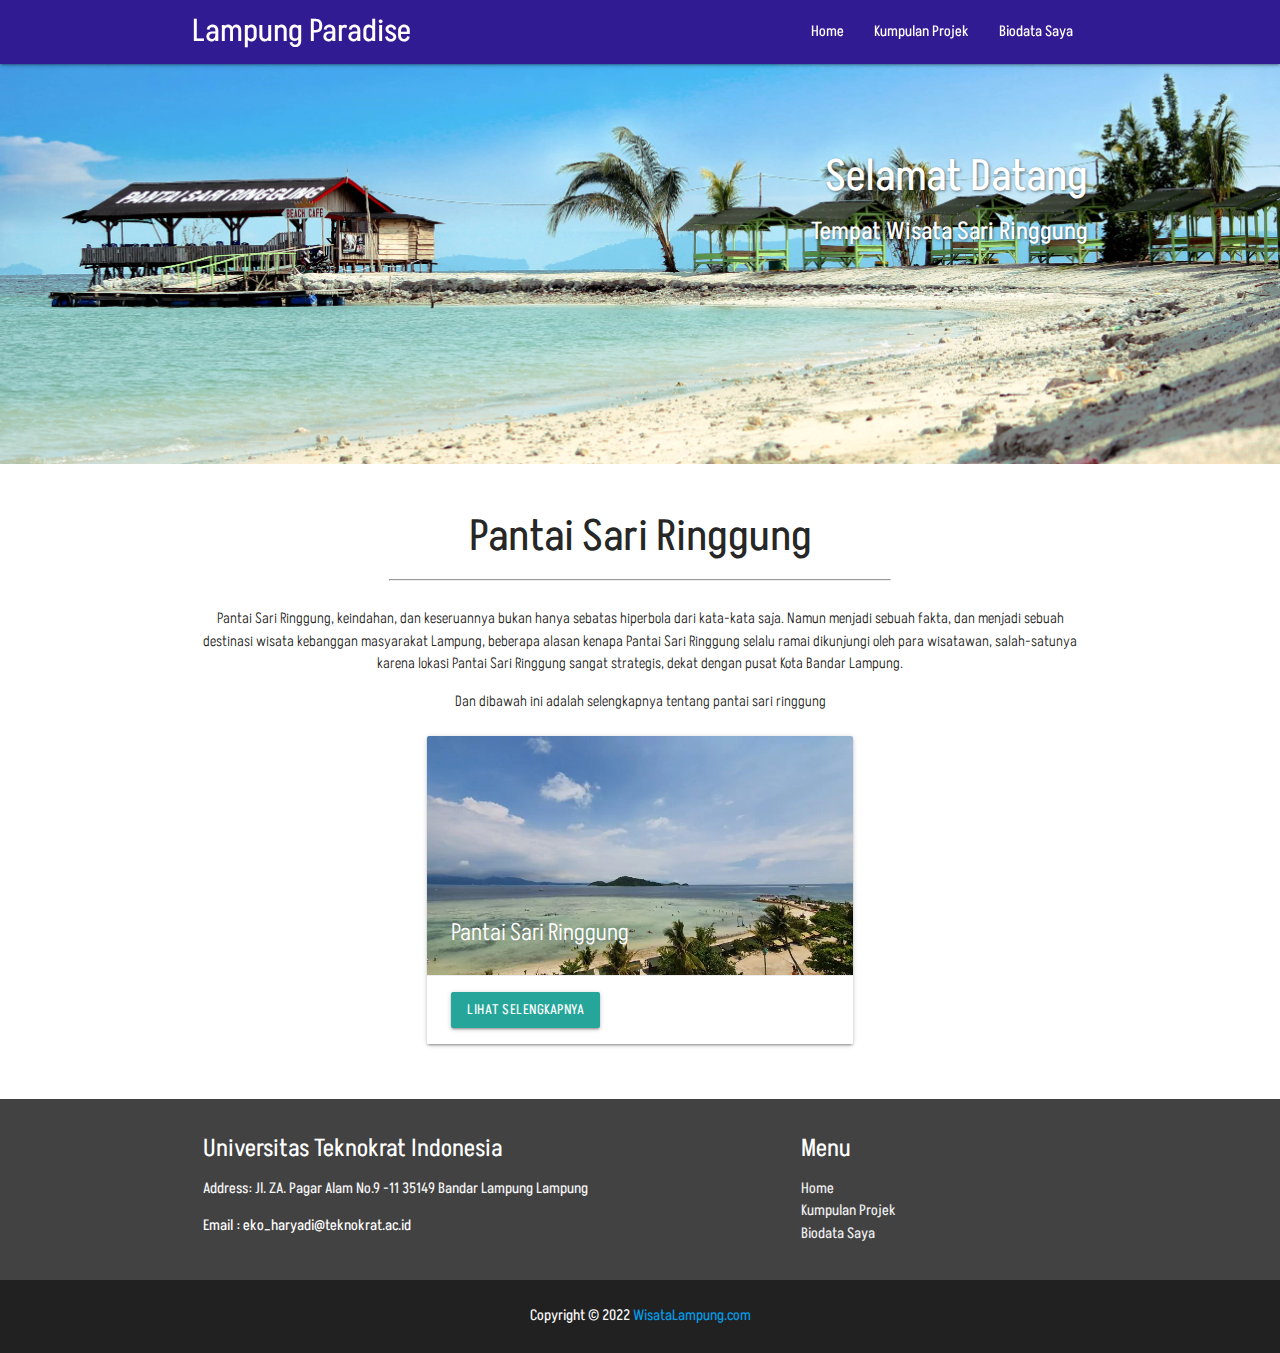
<file: index.html>
<!DOCTYPE html>
<html>

<head>
  <link
    href="https://fonts.googleapis.com/css2?family=Akshar:wght@500&family=Inter:wght@200;300;400;500&family=Macondo&family=Montserrat:ital,wght@0,400;1,100&family=Noto+Sans+JP:wght@100&family=Radio+Canada&display=swap"
    rel="stylesheet">
  <link href="https://fonts.googleapis.com/icon?family=Material+Icons" rel="stylesheet">
  <link type="text/css" rel="stylesheet" href="css/materialize.min.css" media="screen,projection" />

  <meta name="viewport" content="width=device-width, initial-scale=1.0" />
  <title>Home</title>
  <link rel="icon" href="img/jadi/Question-Mark-Emoji.jpg">

  <link rel="stylesheet" type="text/css" href="css/style.css">
</head>

<body id="home" class="scrollspy">
  <div class="navbar-fixed">
    <nav class=" deep-purple darken-4">
      <div class="container">
        <div class="nav-wrapper">
          <a href="#home" class="brand-logo">Lampung Paradise</a>
          <a href="#" data-target="mobile-nav" class="sidenav-trigger"><i class="material-icons">menu</i></a>
          <ul class="right hide-on-med-and-down">

            <li><a href="index.html">Home</a></li>
            <li><a href="KumpulanProjek.html">Kumpulan Projek</a></li>
            <li><a href="Biodata.html">Biodata Saya</a></li>
          </ul>
        </div>
      </div>
    </nav>
  </div>


  <!-- sidenav -->
  <ul class="sidenav" id="mobile-nav">
    <li><a href="index.html">Home</a></li>
    <li><a href="KumpulanProjek.html">Kumpulan Projek</a></li>
    <li><a href="Biodata.html">Biodata Saya</a></li>
  </ul>

  <!-- slider -->
  <div class="slider">
    <ul class="slides">
      <li>
        <img src="img/jadi/pantai-sari-ringgung.jpg">
        <div class="caption right-align">
          <h3>Selamat Datang</h3>
          <h5 class="">Tempat Wisata Sari Ringgung</h5>
        </div>
      </li>

    </ul>
  </div>

  <!-- about -->

  <section id="about" class="about">
    <div class="container">
      <div class="row center">
        <h3>Pantai Sari Ringgung</h3>
        <hr>
      </div>

      <div class="col m6 light center">
        <p>Pantai Sari Ringgung, keindahan, dan keseruannya bukan hanya sebatas hiperbola dari kata-kata saja. Namun
          menjadi sebuah fakta, dan menjadi sebuah destinasi wisata kebanggan masyarakat Lampung, beberapa alasan kenapa
          Pantai Sari Ringgung selalu ramai dikunjungi oleh para wisatawan,
          salah-satunya karena lokasi Pantai Sari Ringgung sangat strategis, dekat dengan pusat Kota Bandar Lampung.</p>

        <p> Dan dibawah ini adalah selengkapnya tentang pantai sari ringgung</p>
      </div>
      <div class="row">
        <div class="col s6 offset-s3">
          <div class="card">
            <div class="card-image">
              <img src="img/jadi/Pantai-Sari-Ringgung-1.jpg">
              <span class="card-title">Pantai Sari Ringgung</span>
            </div>
            <div class="card-action">
              <a href="content2.html"><button type="button" class="btn btn-info">Lihat Selengkapnya</button></a>
            </div>
          </div>
        </div>
      </div>
    </div>
  </section>

  <!-- footer -->

  <footer class="page-footer grey darken-3">
    <div class="container">
      <div class="row">
        <div class="col l6 s12">
          <h5 class="white-text">Universitas Teknokrat Indonesia</h5>
          <p class="grey-text text-lighten-4">Address: Jl. ZA. Pagar Alam No.9 -11 35149 Bandar Lampung Lampung</p>
          <p>Email : eko_haryadi@teknokrat.ac.id</p>
        </div>
        <div class="col l4 offset-l2 s12">
          <h5 class="white-text">Menu</h5>
          <ul>
            <li><a class="grey-text text-lighten-3" href="index.html">Home</a></li>
            <li><a class="grey-text text-lighten-3" href="KumpulanProjek.html">Kumpulan Projek</a></li>
            <li><a class="grey-text text-lighten-3" href="Biodata.html">Biodata Saya</a></li>
          </ul>
        </div>
      </div>
    </div>
    <div class="footer-copyright grey darken-4">
      <div class="container">
        <p class="grey-text text-lighten-5 center">
          Copyright &copy; 2022 <a href="https://spada.teknokrat.ac.id/"> WisataLampung.com</a></p>
      </div>
    </div>
  </footer>


</body>
<!--JavaScript at end of body for optimized loading-->
<script type="text/javascript" src="js/materialize.min.js"></script>
<script>
  const sideNav = document.querySelectorAll('.sidenav');
  M.Sidenav.init(sideNav);

  const slider = document.querySelectorAll('.slider');
  M.Slider.init(slider, {
    indicators: false,
    transition: 600,
    interval: 3000
  });
  const materialbox = document.querySelectorAll('.materialboxed');
  M.Materialbox.init(materialbox);

  const scroll = document.querySelectorAll('.scrollspy');
  M.ScrollSpy.init(scroll, {
    scrollOffset: 50
  })
</script>
</body>

</html>
</file>
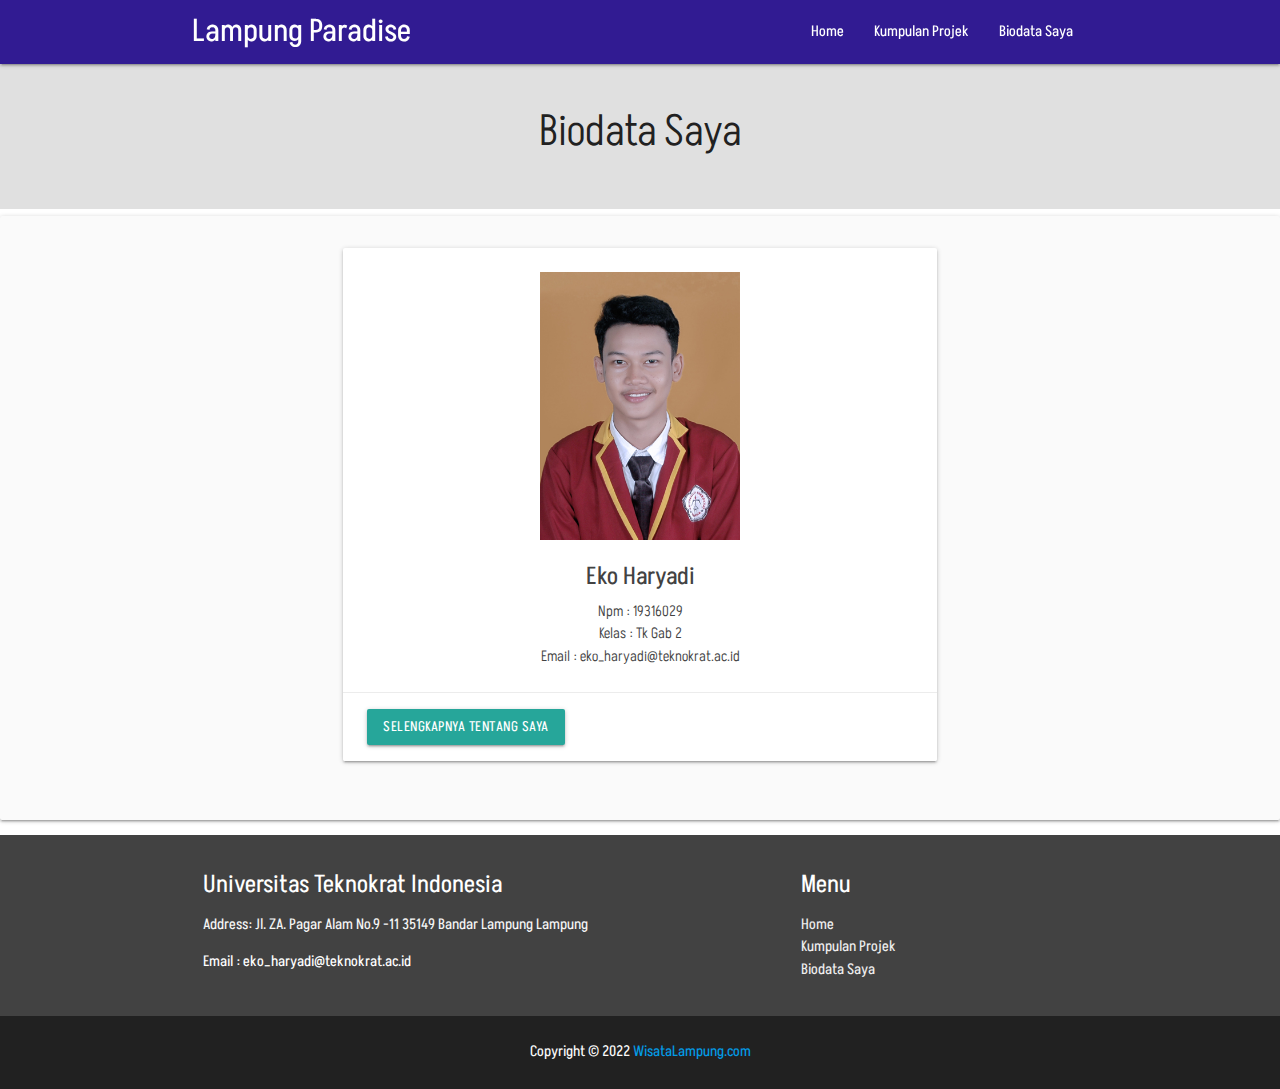
<file: Biodata.html>
<!DOCTYPE html>
<html>

<head>
    <!--Import Google Icon Font-->
    <link href="https://fonts.googleapis.com/icon?family=Material+Icons" rel="stylesheet">
    <!--Import materialize.css-->
    <link type="text/css" rel="stylesheet" href="css/materialize.min.css" media="screen,projection" />
    <link rel="preconnect" href="https://fonts.googleapis.com">
    <link rel="preconnect" href="https://fonts.gstatic.com" crossorigin>
    <link
        href="https://fonts.googleapis.com/css2?family=Akshar:wght@500&family=Inter:wght@200;300;400;500&family=Macondo&family=Montserrat:ital,wght@0,400;1,100&family=Noto+Sans+JP:wght@100&family=Radio+Canada&display=swap"
        rel="stylesheet">
    <!--Let browser know website is optimized for mobile-->
    <meta name="viewport" content="width=device-width, initial-scale=1.0" />
    <title>Biodata Saya</title>
    <link rel="icon" href="img/jadi/Question-Mark-Emoji.jpg">

    <!-- <link rel="stylesheet" type="text/css" href="css/team.css"> -->
    <style>
        * {
            font-family: 'Akshar', sans-serif;
        }

        btn {
            background-size: cover;
        }

        /* img {
      width: 250px;
      height: 250px;
      border-radius: 10%;
    } */

        .btn {
            font-family: 'Akshar', sans-serif;
        }
    </style>
</head>

<body>
    <div class="navbar-fixed">
        <nav class=" deep-purple darken-4">
            <div class="container">
                <div class="nav-wrapper">
                    <a href="#home" class="brand-logo">Lampung Paradise</a>
                    <a href="#" data-target="mobile-nav" class="sidenav-trigger"><i class="material-icons">menu</i></a>
                    <ul class="right hide-on-med-and-down">
                        <li><a href="index.html">Home</a></li>
                        <li><a href="KumpulanProjek.html">Kumpulan Projek</a></li>
                        <li><a href="Biodata.html">Biodata Saya</a></li>
                    </ul>
                </div>
            </div>
        </nav>
    </div>

    <!-- sidenav -->
    <ul class="sidenav" id="mobile-nav">
        <li><a href="index.html">Home</a></li>
        <li><a href="KumpulanProjek.html">Kumpulan Projek</a></li>
        <li><a href="Biodata.html">Biodata Saya</a></li>
    </ul>

    <!-- biodata -->
    <section id="section" class="section grey lighten-2">
        <div class="container">
            <div class="row">
                <!-- <p class="light center grey-text text-darken-3"> Kategori </p> -->
                <h3 class=" light center grey-text text-darken-4"> Biodata Saya </h3>
            </div>
        </div>
    </section>

    <section>
        <div class="card-panel grey lighten-5 z-depth-1">
            <div class="row">
                <div class="col s6 offset-s3">
                    <div class="card">
                        <div class="card-content light center grey-text text-darken-3">
                            <img src="img/DSC_9278 - EKO HARYADI.jpg" class="responsive-img" width="200px">
                            <!-- <span class="card-title"><br> Hal-hal Yang Perlu Diperhatikan Saat Traveling</span> -->
                            <h5>Eko Haryadi</h5>
                            <p>Npm : 19316029</p>
                            <p>Kelas : Tk Gab 2</p>
                            <p>Email : eko_haryadi@teknokrat.ac.id</p>
                        </div>
                        <div class="card-action">
                            <a href="#"><button type="button" class="btn btn-info">Selengkapnya Tentang
                                    Saya</button></a>
                        </div>
                    </div>
                </div>
            </div>
        </div>
    </section>

    <!-- footer -->

    <footer class="page-footer grey darken-3">
        <div class="container">
            <div class="row">
                <div class="col l6 s12">
                    <h5 class="white-text">Universitas Teknokrat Indonesia</h5>
                    <p class="grey-text text-lighten-4">Address: Jl. ZA. Pagar Alam No.9 -11 35149 Bandar Lampung
                        Lampung</p>
                    <p>Email : eko_haryadi@teknokrat.ac.id</p>
                </div>
                <div class="col l4 offset-l2 s12">
                    <h5 class="white-text">Menu</h5>
                    <ul>
                        <li><a class="grey-text text-lighten-3" href="index.html">Home</a></li>
                        <li><a class="grey-text text-lighten-3" href="KumpulanProjek.html">Kumpulan Projek</a></li>
                        <li><a class="grey-text text-lighten-3" href="Biodata.html">Biodata Saya</a></li>
                    </ul>
                </div>
            </div>
        </div>
        <div class="footer-copyright grey darken-4">
            <div class="container">
                <p class="grey-text text-lighten-5 center">
                    Copyright &copy; 2022 <a href="https://spada.teknokrat.ac.id/"> WisataLampung.com</a></p>
            </div>
        </div>
    </footer>

    <!--JavaScript at end of body for optimized loading-->
    <script type="text/javascript" src="js/materialize.min.js"></script>
    <script>
        const sideNav = document.querySelectorAll('.sidenav');
        M.Sidenav.init(sideNav);

        const slider = document.querySelectorAll('.slider');
        M.Slider.init(slider, {
            indicators: false,
            transition: 600,
            interval: 3000
        });
        const materialbox = document.querySelectorAll('.materialboxed');
        M.Materialbox.init(materialbox);

        const scroll = document.querySelectorAll('.scrollspy');
        M.ScrollSpy.init(scroll, {
            scrollOffset: 50
        })
    </script>
</body>
</file>
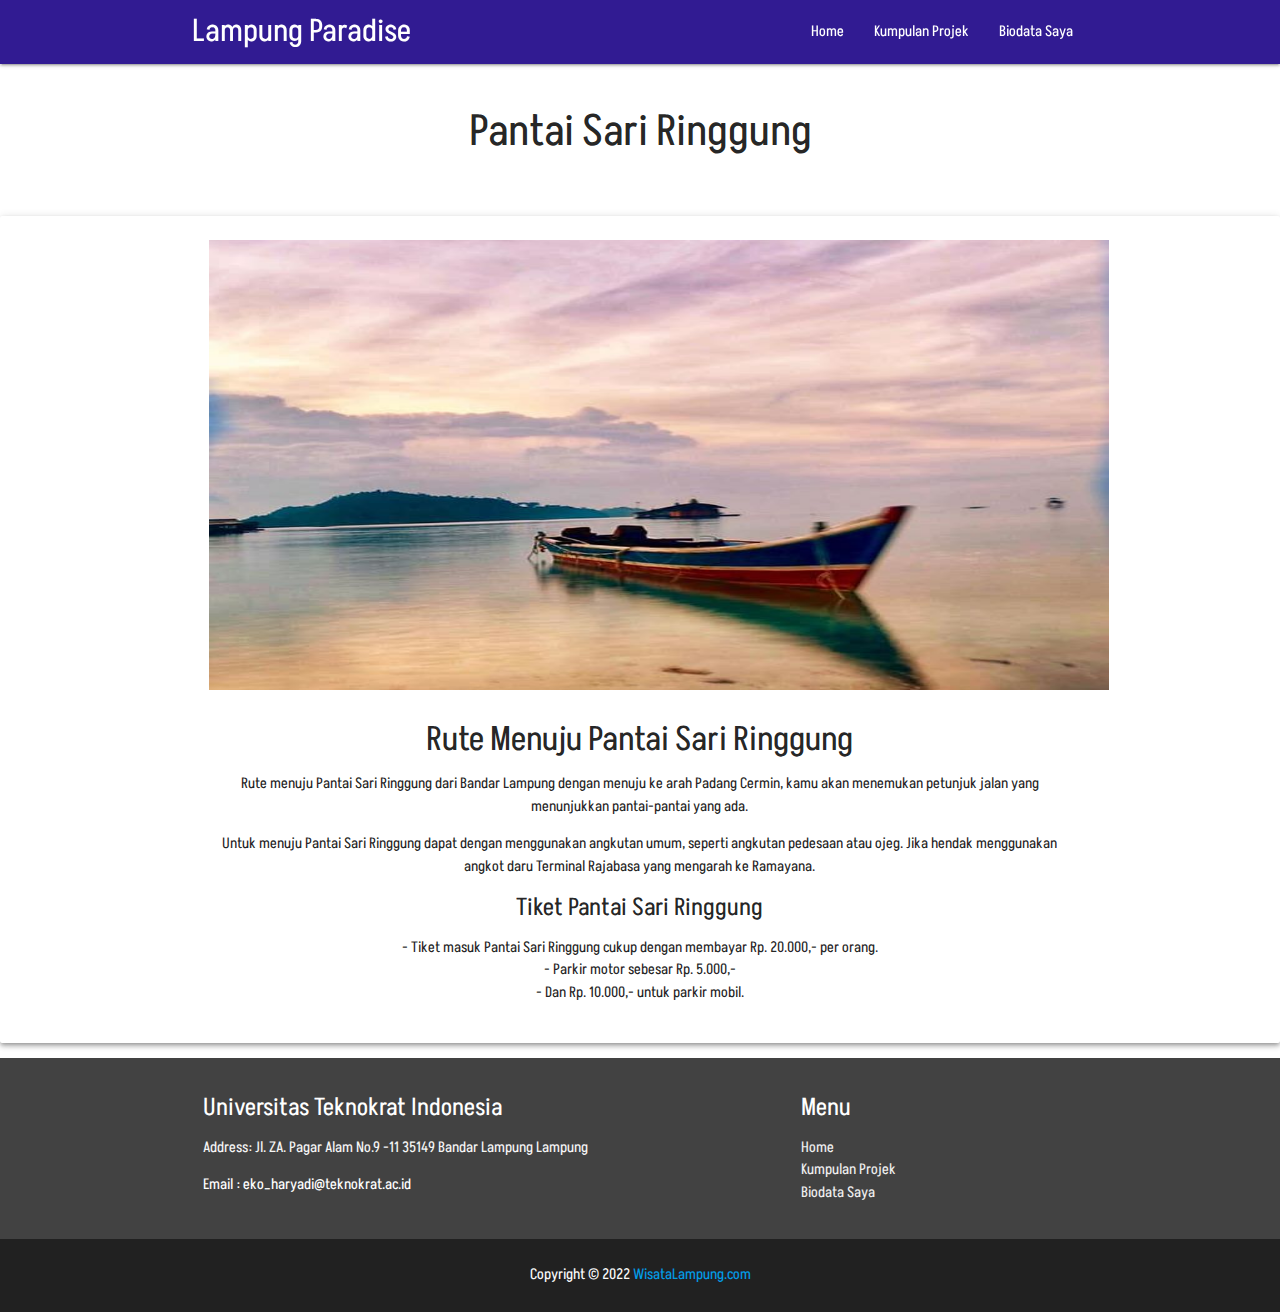
<file: content2.html>
<!DOCTYPE html>
<html>

<head>
  <link href="https://fonts.googleapis.com/icon?family=Material+Icons" rel="stylesheet">

  <link type="text/css" rel="stylesheet" href="css/materialize.min.css" media="screen,projection" />
  <link
    href="https://fonts.googleapis.com/css2?family=Akshar:wght@500&family=Inter:wght@200;300;400;500&family=Macondo&family=Montserrat:ital,wght@0,400;1,100&family=Noto+Sans+JP:wght@100&family=Radio+Canada&display=swap"
    rel="stylesheet">
  <meta name="viewport" content="width=device-width, initial-scale=1.0" />
  <title>Lampung Paradise</title>
  <link rel="icon" href="img/jadi/Question-Mark-Emoji.jpg">

  <link rel="stylesheet" type="text/css" href="">
  <style>
    img {
      width: 900px;
      height: 450px;
    }

    * {
      font-family: 'Akshar', sans-serif;
    }
  </style>
</head>

<body>
  <div class="navbar-fixed">
    <nav class=" deep-purple darken-4">
      <div class="container">
        <div class="nav-wrapper">
          <a href="#home" class="brand-logo">Lampung Paradise</a>
          <a href="#" data-target="mobile-nav" class="sidenav-trigger"><i class="material-icons">menu</i></a>
          <ul class="right hide-on-med-and-down">
            <li><a href="index.html">Home</a></li>
            <li><a href="KumpulanProjek.html">Kumpulan Projek</a></li>
            <li><a href="Biodata.html">Biodata Saya</a></li>
          </ul>
        </div>
      </div>
    </nav>
  </div>


  <!-- sidenav -->
  <ul class="sidenav" id="mobile-nav">
    <li><a href="index.html">Home</a></li>
    <li><a href="KumpulanProjek.html">Kumpulan Projek</a></li>
    <li><a href="Biodata.html">Biodata Saya</a></li>
  </ul>

  <!-- content -->
  <section id="section" class="section lighten-4">
    <div class="container">
      <div class="row">
        <!-- <p class="center"> Destinasi </p> -->
        <h3 class="center">Pantai Sari Ringgung</h3>
      </div>
    </div>
  </section>

  <!-- isi -->
  <section>
    <div class="card-panel z-depth-2">
      <div class="container">
        <div class="center">
          <img src="img/jadi/Perahu.jpg">
          <article>
            <h4 class="center">Rute Menuju Pantai Sari Ringgung</h4>
            <p>Rute menuju Pantai Sari Ringgung dari Bandar Lampung dengan menuju ke arah Padang Cermin, kamu akan
              menemukan petunjuk jalan yang menunjukkan pantai-pantai yang ada.</p>
            <p>Untuk menuju Pantai Sari Ringgung dapat dengan menggunakan angkutan umum, seperti angkutan pedesaan atau
              ojeg. Jika hendak menggunakan angkot daru Terminal Rajabasa yang mengarah ke Ramayana.</p>
            <h5 class="center">Tiket Pantai Sari Ringgung</h5>
            <ul>
              <li>- Tiket masuk Pantai Sari Ringgung cukup dengan membayar Rp. 20.000,- per orang.</li>
              <li>- Parkir motor sebesar Rp. 5.000,-</li>
              <li>- Dan Rp. 10.000,- untuk parkir mobil.</li>
            </ul>
          </article>
        </div>
      </div>
    </div>
  </section>


  <!-- footer -->

  <footer class="page-footer grey darken-3">
    <div class="container">
      <div class="row">
        <div class="col l6 s12">
          <h5 class="white-text">Universitas Teknokrat Indonesia</h5>
          <p class="grey-text text-lighten-4">Address: Jl. ZA. Pagar Alam No.9 -11 35149 Bandar Lampung Lampung</p>
          <p>Email : eko_haryadi@teknokrat.ac.id</p>
        </div>
        <div class="col l4 offset-l2 s12">
          <h5 class="white-text">Menu</h5>
          <ul>
            <li><a class="grey-text text-lighten-3" href="index.html">Home</a></li>
            <li><a class="grey-text text-lighten-3" href="KumpulanProjek.html">Kumpulan Projek</a></li>
            <li><a class="grey-text text-lighten-3" href="Biodata.html">Biodata Saya</a></li>
          </ul>
        </div>
      </div>
    </div>
    <div class="footer-copyright grey darken-4">
      <div class="container">
        <p class="grey-text text-lighten-5 center">
          Copyright &copy; 2022 <a href="https://spada.teknokrat.ac.id/"> WisataLampung.com</a></p>
      </div>
    </div>
  </footer>
  <script type="text/javascript" src="js/materialize.min.js"></script>
  <script>
    const sideNav = document.querySelectorAll('.sidenav');
    M.Sidenav.init(sideNav);

    const slider = document.querySelectorAll('.slider');
    M.Slider.init(slider, {
      indicators: false,
      transition: 600,
      interval: 3000
    });
    const materialbox = document.querySelectorAll('.materialboxed');
    M.Materialbox.init(materialbox);

    const scroll = document.querySelectorAll('.scrollspy');
    M.ScrollSpy.init(scroll, {
      scrollOffset: 50
    })
  </script>
</body>
</file>
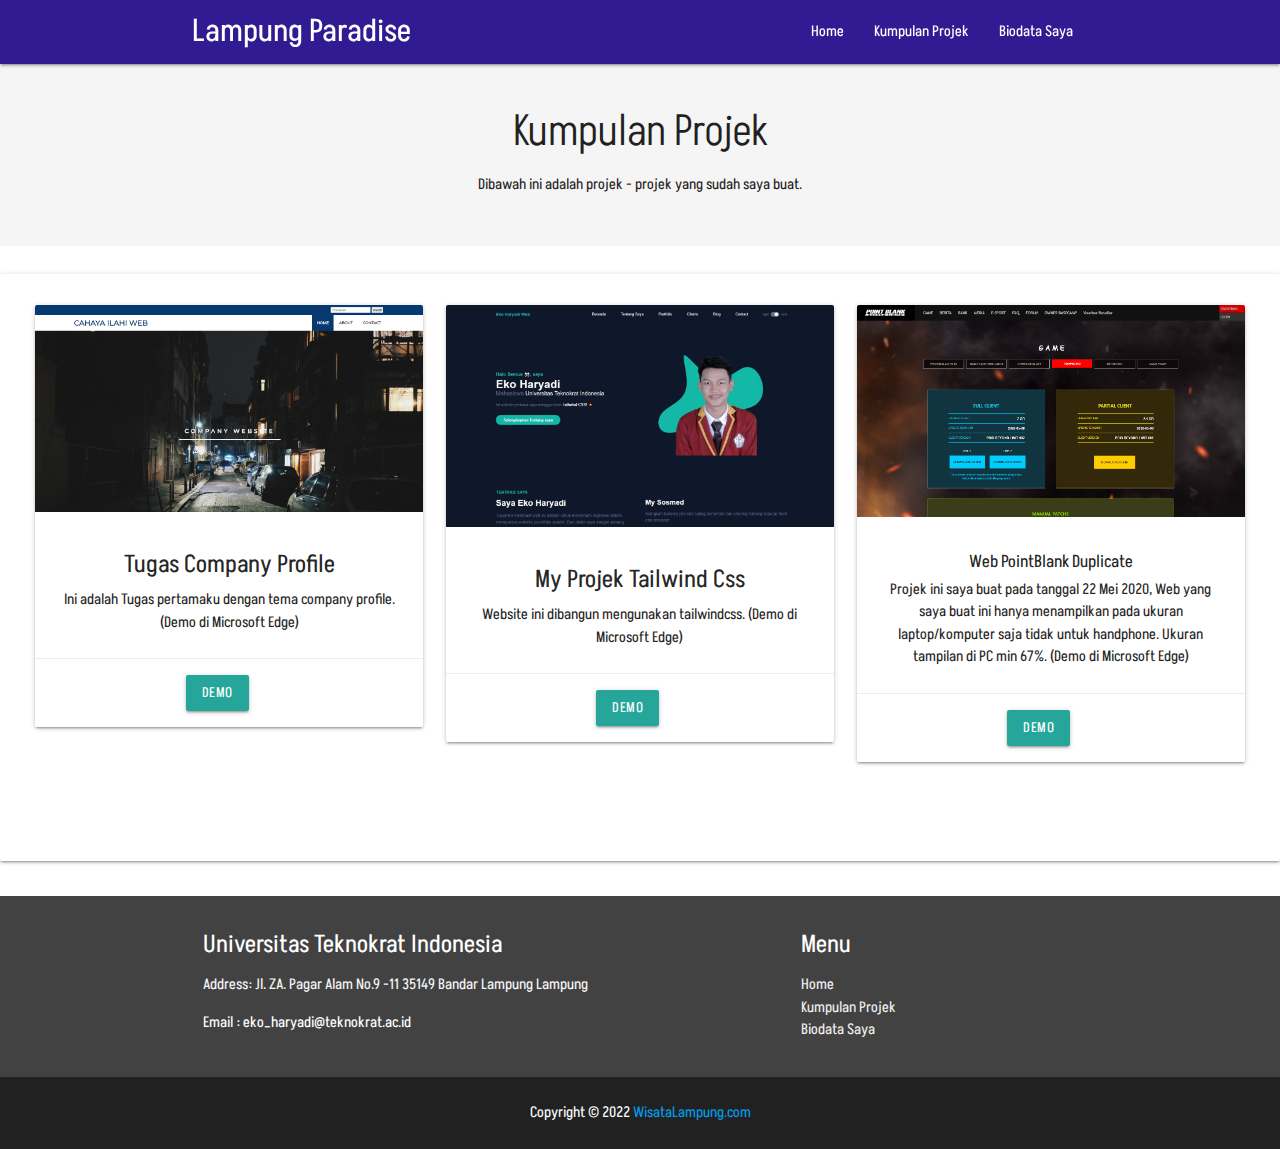
<file: KumpulanProjek.html>
<!DOCTYPE html>
<html>

<head>
    <link href="https://fonts.googleapis.com/icon?family=Material+Icons" rel="stylesheet">

    <link type="text/css" rel="stylesheet" href="css/materialize.min.css" media="screen,projection" />

    <link
        href="https://fonts.googleapis.com/css2?family=Akshar:wght@500&family=Inter:wght@200;300;400;500&family=Macondo&family=Montserrat:ital,wght@0,400;1,100&family=Noto+Sans+JP:wght@100&family=Radio+Canada&display=swap"
        rel="stylesheet">
    <meta name="viewport" content="width=device-width, initial-scale=1.0" />
    <title>Kumpulan Projek</title>
    <link rel="icon" href="img/jadi/Question-Mark-Emoji.jpg">

    <link rel="stylesheet" type="text/css" href="css/style.css">
    <style>
        * {
            font-family: 'Akshar', sans-serif;
        }
    </style>
</head>

<body>
    <div class="navbar-fixed">
        <nav class=" deep-purple darken-4">
            <div class="container">
                <div class="nav-wrapper">
                    <a href="#home" class="brand-logo">Lampung Paradise</a>
                    <a href="#" data-target="mobile-nav" class="sidenav-trigger"><i class="material-icons">menu</i></a>
                    <ul class="right hide-on-med-and-down">
                        <li><a href="index.html">Home</a></li>
                        <li><a href="KumpulanProjek.html">Kumpulan Projek</a></li>
                        <li><a href="Biodata.html">Biodata Saya</a></li>
                    </ul>
                </div>
            </div>
        </nav>
    </div>


    <!-- sidenav -->
    <ul class="sidenav" id="mobile-nav">
        <li><a href="index.html">Home</a></li>
        <li><a href="KumpulanProjek.html">Kumpulan Projek</a></li>
        <li><a href="Biodata.html">Biodata Saya</a></li>
    </ul>


    <!-- Sponsor -->

    <section id="section" class="section grey lighten-4">
        <div class="container">
            <div class="row">
                <h3 class=" light center grey-text text-darken-4"> Kumpulan Projek </h3>
                <p class="center">Dibawah ini adalah projek - projek yang sudah saya buat.</p>
            </div>
        </div>

    </section>

    <!-- sponsor -->

    <section>
        <div class="card-panel z-depth-1">

            <div class="row">
                <div class="col m4 s12 center">
                    <div class="card">
                        <div class="card-image">
                            <img src="img/portofolio/Company-Profile(1).png" class="responsive-img" height="100">
                        </div>
                        <div class="card-content">
                            <h5> Tugas Company Profile </h5>
                            <p>Ini adalah Tugas pertamaku dengan tema company profile. (Demo di Microsoft Edge)</p>
                        </div>
                        <div class="card-action">
                            <a href="https://ekoharyadi66.github.io/" target="_blank"><button type=" button"
                                    class="btn btn-info">Demo</button></a>
                        </div>
                    </div>
                </div>

                <div class="row">
                    <div class="col m4 s12 center">
                        <div class="card">
                            <div class="card-image">
                                <img src="img/portofolio/tailwaind-css.jpeg" class="responsive-img">
                            </div>
                            <div class="card-content">
                                <h5> My Projek Tailwind Css </h5>
                                <p>Website ini dibangun mengunakan tailwindcss. (Demo di Microsoft Edge)</p>
                            </div>
                            <div class="card-action">
                                <a href="https://ekoharyadi66.github.io/Portofolio_EkoHaryadi.github.io/"
                                    target="_blank"><button type=" button" class="btn btn-info">Demo</button></a>
                            </div>
                        </div>
                    </div>

                    <div class="row">
                        <div class="col m4 s12 center">
                            <div class="card">
                                <div class="card-image">
                                    <img src="img/portofolio/PointBlankDuplicate(6).png" class="responsive-img"
                                        height="100">
                                </div>
                                <div class="card-content">
                                    <h6> Web PointBlank Duplicate </h6>
                                    <p>Projek ini saya buat pada tanggal 22 Mei 2020, Web yang saya
                                        buat ini hanya menampilkan pada ukuran laptop/komputer saja tidak untuk
                                        handphone. Ukuran tampilan
                                        di PC min
                                        67%. (Demo di Microsoft Edge)</p>
                                </div>
                                <div class="card-action">
                                    <a href="https://ekoharyadi66.github.io/Pointblank_Duplicated/"
                                        target="_blank"><button type=" button" class="btn btn-info">Demo</button></a>
                                </div>
                            </div>
                        </div>
                    </div>

                    <!-- <div class="row">
            <div class="col m4 s12 offset-l4 center">
              <div class="card">
                <div class="card-image">
                  <img src="img/portofolio/PointBlankDuplicate(6).png" class="responsive-img" height="100">
                </div>
                <div class="card-content">
                  <h6> Web PointBlank Duplicate </h6>
                  <p>Projek ini saya buat pada tanggal 22 Mei 2020, Web yang saya
                    buat ini hanya menampilkan pada ukuran laptop/komputer saja tidak untuk handphone. Ukuran tampilan
                    di PC min
                    67%. (Demo di Microsoft Edge)</p>
                </div>
                <div class="card-action">
                  <a href="https://ekoharyadi66.github.io/Pointblank_Duplicated/" target="_blank"><button type=" button"
                      class="btn btn-info">Demo</button></a>
                </div>
              </div>
            </div>
          </div> -->

                    <!-- 
          <div class="row">
            <div class="col m4 s12 offset-s12 center ">
              <div class="card">
                <div class="card-image">
                  <img src="img/portofolio/WebPhising(5).png" class="responsive-img" height="100">
                </div>
                <div class="card-content">
                  <h6> Web Facebook Phising </h6>
                  <p>Projek ini saya buat pada tanggal 10 Mei 2020, semata - mata
                    untuk menguji kemampuan saya dalam memahami html dan css, dan web ini hanya dibuat dengan tampilan
                    PC saja
                    . Ukuran tampilan di PC min
                    100%. (Demo di Microsoft Edge)</p>
                </div>
                <div class="card-action">
                  <a href="https://ekoharyadi66.github.io/Facebook.github.io/" target="_blank"><button type=" button"
                      class="btn btn-info">Demo</button></a>
                </div>
              </div>
            </div>
          </div> -->


                    <!-- <div class="row">
            <div class="col-sm-4">
              <div class="card">
                <div class="card-image">
                  <img src="img/portofolio/PointBlankDuplicate(6).png" class="responsive-img" height="100">
                </div>
                <div class="card-content">
                  <h6> Web PointBlank Duplicate </h6>
                  <p>Projek ini saya buat pada tanggal 22 Mei 2020, Web yang saya
                    buat ini hanya menampilkan pada ukuran laptop/komputer saja tidak untuk handphone. Ukuran tampilan
                    di PC min
                    67%. (Demo di Microsoft Edge)</p>
                </div>
                <div class="card-action">
                  <a href="https://ekoharyadi66.github.io/Pointblank_Duplicated/" target="_blank"><button type=" button"
                      class="btn btn-info">Demo</button></a>
                </div>
              </div>
            </div>
          </div> -->
                </div>
            </div>
        </div>
    </section>



    <!-- footer -->

    <footer class="page-footer grey darken-3">
        <div class="container">
            <div class="row">
                <div class="col l6 s12">
                    <h5 class="white-text">Universitas Teknokrat Indonesia</h5>
                    <p class="grey-text text-lighten-4">Address: Jl. ZA. Pagar Alam No.9 -11 35149 Bandar Lampung
                        Lampung</p>
                    <p>Email : eko_haryadi@teknokrat.ac.id</p>
                </div>
                <div class="col l4 offset-l2 s12">
                    <h5 class="white-text">Menu</h5>
                    <ul>
                        <li><a class="grey-text text-lighten-3" href="index.html">Home</a></li>
                        <li><a class="grey-text text-lighten-3" href="KumpulanProjek.html">Kumpulan Projek</a></li>
                        <li><a class="grey-text text-lighten-3" href="Biodata.html">Biodata Saya</a></li>
                    </ul>
                </div>
            </div>
        </div>
        <div class="footer-copyright grey darken-4">
            <div class="container">
                <p class="grey-text text-lighten-5 center">
                    Copyright &copy; 2022 <a href="https://spada.teknokrat.ac.id/"> WisataLampung.com</a></p>
            </div>
        </div>
    </footer>
    <!--JavaScript at end of body for optimized loading-->
    <script type="text/javascript" src="js/materialize.min.js"></script>
    <script>
        const sideNav = document.querySelectorAll('.sidenav');
        M.Sidenav.init(sideNav);

        const slider = document.querySelectorAll('.slider');
        M.Slider.init(slider, {
            indicators: false,
            transition: 600,
            interval: 3000
        });
        const materialbox = document.querySelectorAll('.materialboxed');
        M.Materialbox.init(materialbox);

        const scroll = document.querySelectorAll('.scrollspy');
        M.ScrollSpy.init(scroll, {
            scrollOffset: 50
        })
    </script>
</body>
</file>
<file: css/style.css>
html{
	position: relative;

	font-family: 'Akshar', sans-serif;
}

* {
	font-family: 'Akshar', sans-serif;
  }

.btn{
	font-family: 'Akshar', sans-serif;	
}

.slider h3 {
text-shadow: 1px 1px 3px rgba(0,0,0,0.5);

}
.slider h5{
text-shadow: 1px 1px 3px rgba(0,0,0,0.5);

}

.Destination{
text-shadow: 1px 1px 3px rgba(0,0,0,0.5);

}


section {
	padding: 20px 0;
}

hr {
	width: 500px;
	border-top: 1px solid #999;
}

.tittle::before {
	content: url(img/jadi/1.jpg) " ";
}
</file>
